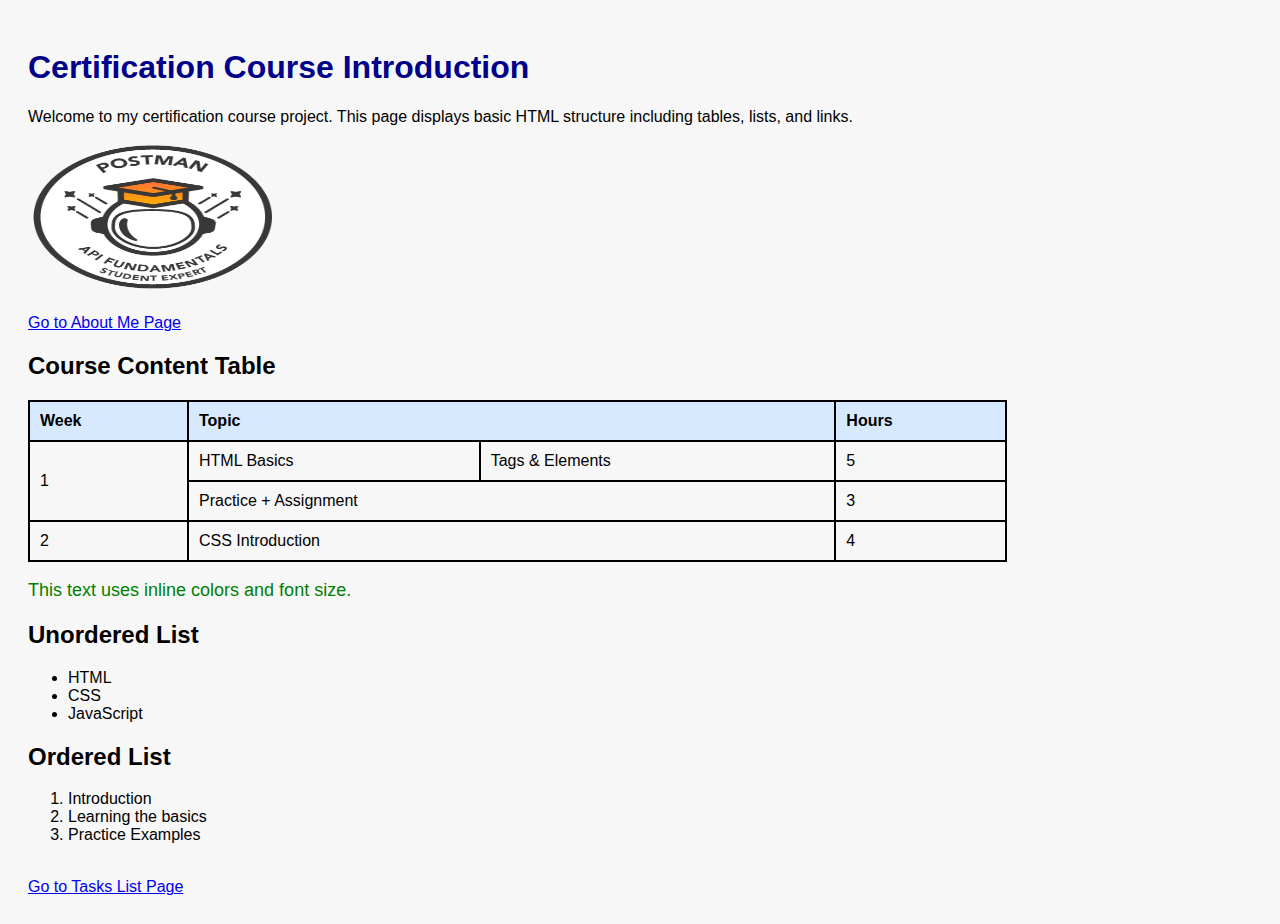
<file: index.html>
<!DOCTYPE html>
<html lang="en">
<head>
    <meta charset="UTF-8">
    <meta name="viewport" content="width=device-width, initial-scale=1.0">
    <title>Shakhzod</title>
    <link rel="stylesheet" href="style.css">
    <style>
        body {
            font-family: Arial;
            background-color: #f7f7f7;
            padding: 20px;
        }

        h1 {
            color: darkblue;
        }
        
        img {
            align-items: center;
        }

        table {
            width: 80%;
            border-collapse: collapse;
            margin-top: 20px;
        }

        th, td {
            border: 2px solid black;
            padding: 10px;
            text-align: left;
        }

        th {
            background-color: #d7e9ff;
        }
    </style>
</head>
<body>
    <!-- This is the main page of the project -->
    <h1>Certification Course Introduction</h1>
    <p>Welcome to my certification course project. This page displays basic HTML structure including tables, lists, and links.</p>
 
    <!-- Image with alt, width, height -->
    <img src="Postman - Postman API Fundamentals Student Expert - 2025-12-01.png" alt="Certification Course Logo" width="250" height="150">
    <br><br>

    <!-- Navigation link to another page -->
    <a href="about.html">Go to About Me Page</a>
    
    <h2>Course Content Table</h2>

    <table>
        <tr>
            <th>Week</th>
            <th colspan="2">Topic</th>
            <th>Hours</th>
        </tr>

        <tr>
            <td rowspan="2">1</td>
            <td>HTML Basics</td>
            <td>Tags & Elements</td>
            <td>5</td>
        </tr>

        <tr>
            <td colspan="2">Practice + Assignment</td>
            <td>3</td>
        </tr>

        <tr>
            <td>2</td>
            <td colspan="2">CSS Introduction</td>
            <td>4</td>
        </tr>
    </table>

    <!-- Basic formatting -->
    <p style="color: green; font-size: 18px;">This text uses inline colors and font size.</p>

    <!-- Comment section -->
    <!-- This is a comment: Table and Lists created as per instructions -->

    <h2>Unordered List</h2>
    <ul>
        <li>HTML</li>
        <li>CSS</li>
        <li>JavaScript</li>
    </ul>

    <h2>Ordered List</h2>
    <ol>
        <li>Introduction</li>
        <li>Learning the basics</li>
        <li>Practice Examples</li>
    </ol>

    <!-- Link to tasks list page -->
    <br>
    <a href="tasks.html">Go to Tasks List Page</a>
</body>
</html>
</file>
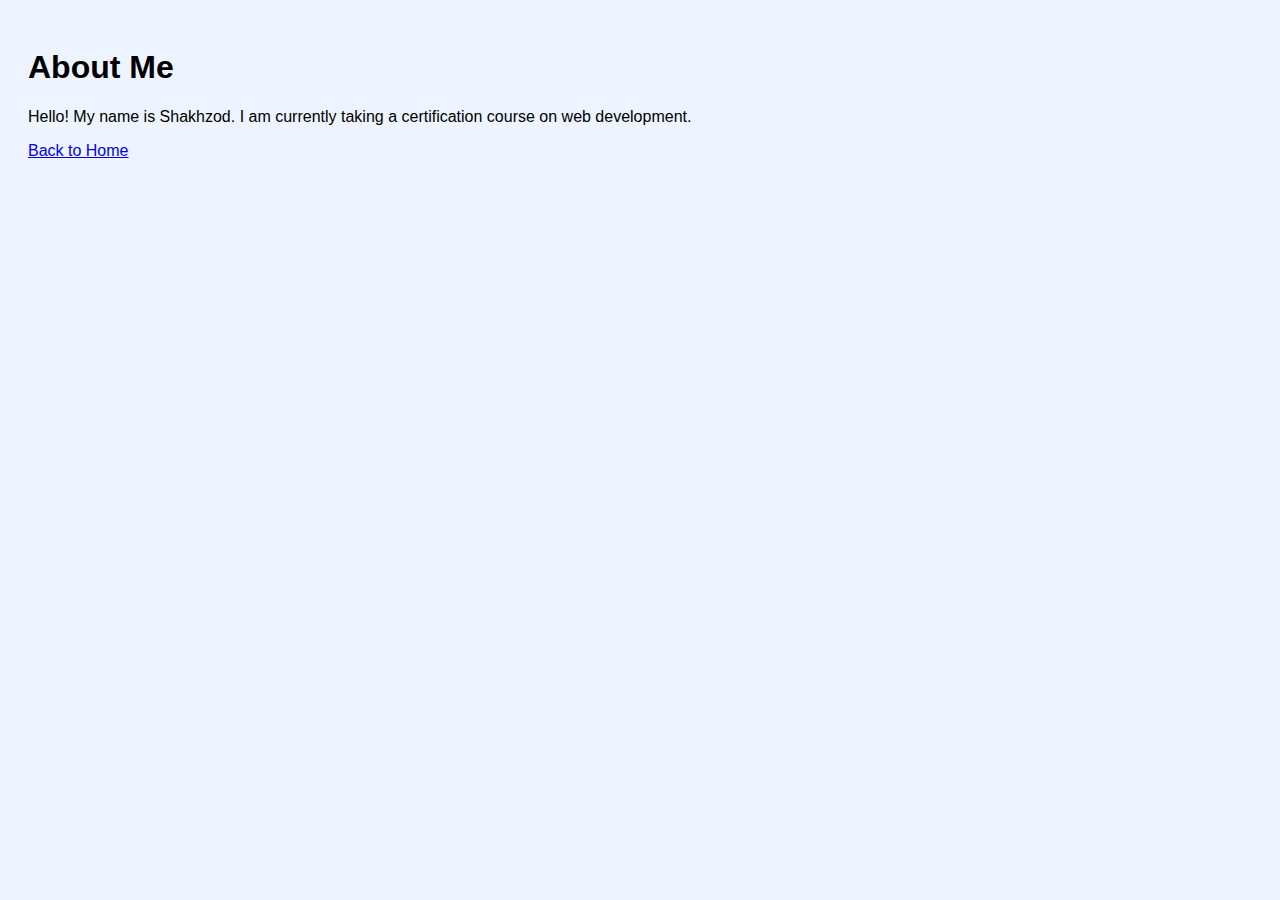
<file: about.html>
<!DOCTYPE html>
<html lang="en">
<head>
    <meta charset="UTF-8">
    <meta name="viewport" content="width=device-width, initial-scale=1.0">
    <title>About me</title>
    <style>
        body {
            font-family: Arial;
            background-color: #eef4ff;
            padding: 20px;
        }
    </style>
</head>
<body>
    <h1>About Me</h1>
    <p>Hello! My name is Shakhzod. I am currently taking a certification course on web development.</p>

    <a href="index.html">Back to Home</a>
</body>
</html>
</file>
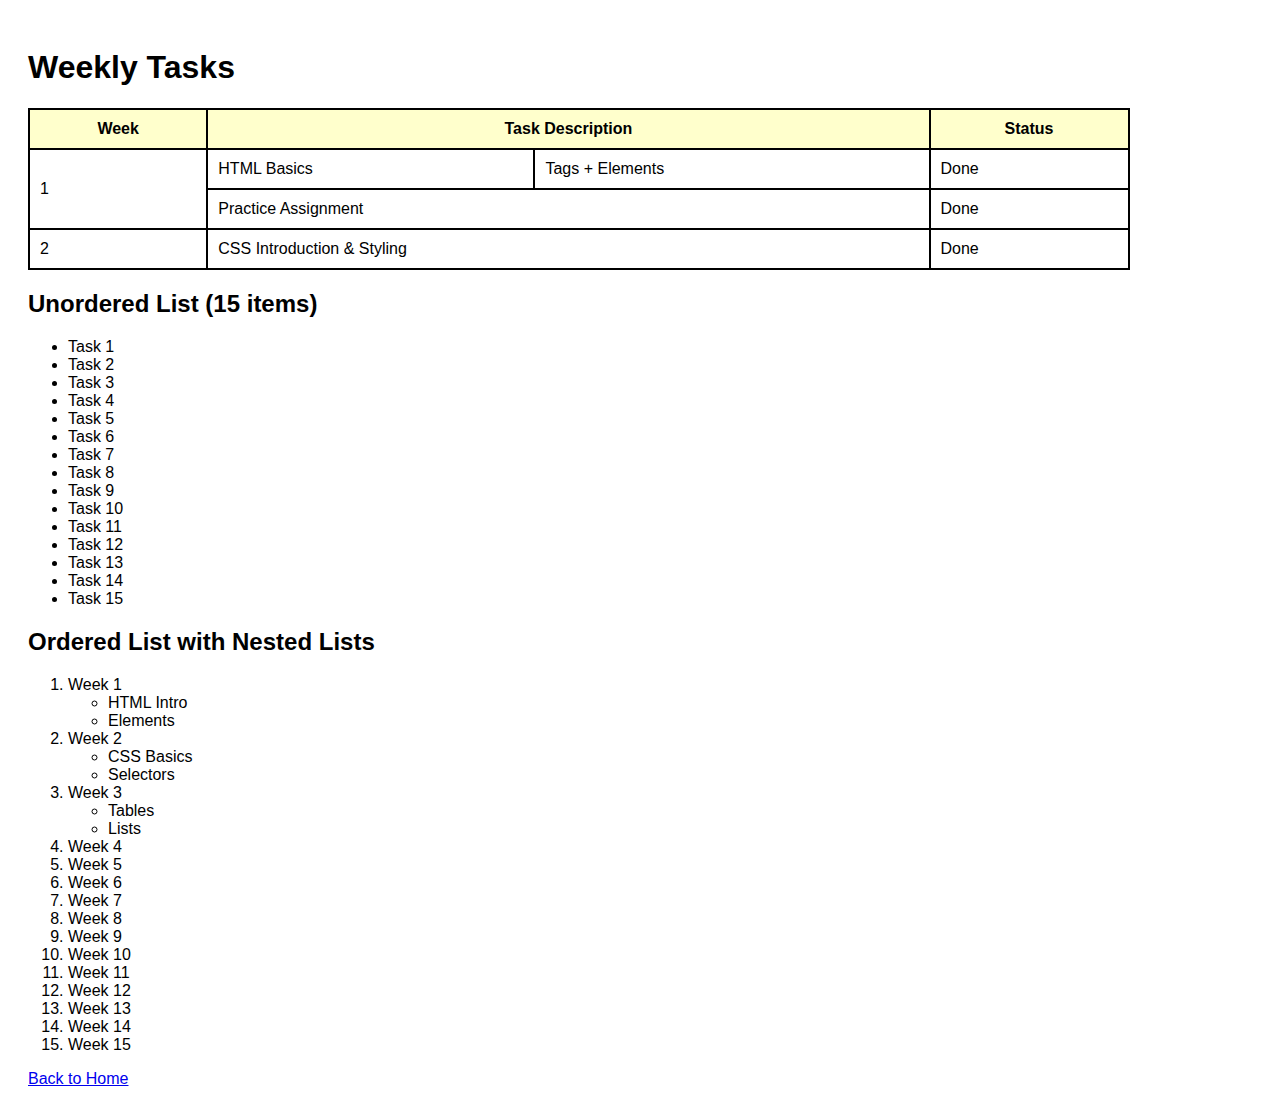
<file: tasks.html>
<!DOCTYPE html>
<html lang="en">
<head>
    <meta charset="UTF-8">
    <title>Tasks List</title>

    <style>
        body {
            font-family: Arial;
            padding: 20px;
        }

        table {
            width: 90%;
            border-collapse: collapse;
        }

        th, td {
            border: 2px solid black;
            padding: 10px;
        }

        th {
            background-color: #ffc;
        }
    </style>

</head>
<body>

<h1>Weekly Tasks</h1>

<table>
    <tr>
        <th>Week</th>
        <th colspan="2">Task Description</th>
        <th>Status</th>
    </tr>

    <tr>
        <td rowspan="2">1</td>
        <td>HTML Basics</td>
        <td>Tags + Elements</td>
        <td>Done</td>
    </tr>

    <tr>
        <td colspan="2">Practice Assignment</td>
        <td>Done</td>
    </tr>

    <tr>
        <td>2</td>
        <td colspan="2">CSS Introduction & Styling</td>
        <td>Done</td>
    </tr>
</table>

<h2>Unordered List (15 items)</h2>
<ul>
    <li>Task 1</li>
    <li>Task 2</li>
    <li>Task 3</li>
    <li>Task 4</li>
    <li>Task 5</li>
    <li>Task 6</li>
    <li>Task 7</li>
    <li>Task 8</li>
    <li>Task 9</li>
    <li>Task 10</li>
    <li>Task 11</li>
    <li>Task 12</li>
    <li>Task 13</li>
    <li>Task 14</li>
    <li>Task 15</li>
</ul>

<h2>Ordered List with Nested Lists</h2>

<ol>
    <li>Week 1
        <ul><li>HTML Intro</li><li>Elements</li></ul>
    </li>
    <li>Week 2
        <ul><li>CSS Basics</li><li>Selectors</li></ul>
    </li>
    <li>Week 3
        <ul><li>Tables</li><li>Lists</li></ul>
    </li>
    <li>Week 4</li>
    <li>Week 5</li>
    <li>Week 6</li>
    <li>Week 7</li>
    <li>Week 8</li>
    <li>Week 9</li>
    <li>Week 10</li>
    <li>Week 11</li>
    <li>Week 12</li>
    <li>Week 13</li>
    <li>Week 14</li>
    <li>Week 15</li>
</ol>

<a href="index.html">Back to Home</a>

</body>
</html>
</file>
<file: style.css>
body {
    font-family: Arial;
    background-color: #f7f7f7;
    padding: 20px;
}

h1 {
    color: darkblue;
}

table {
    width: 80%;
    border-collapse: collapse;
    margin-top: 20px;
}

th, td {
    border: 2px solid black;
    padding: 10px;
    text-align: left;
}

th {
    background-color: #d7e9ff;
}
</file>
